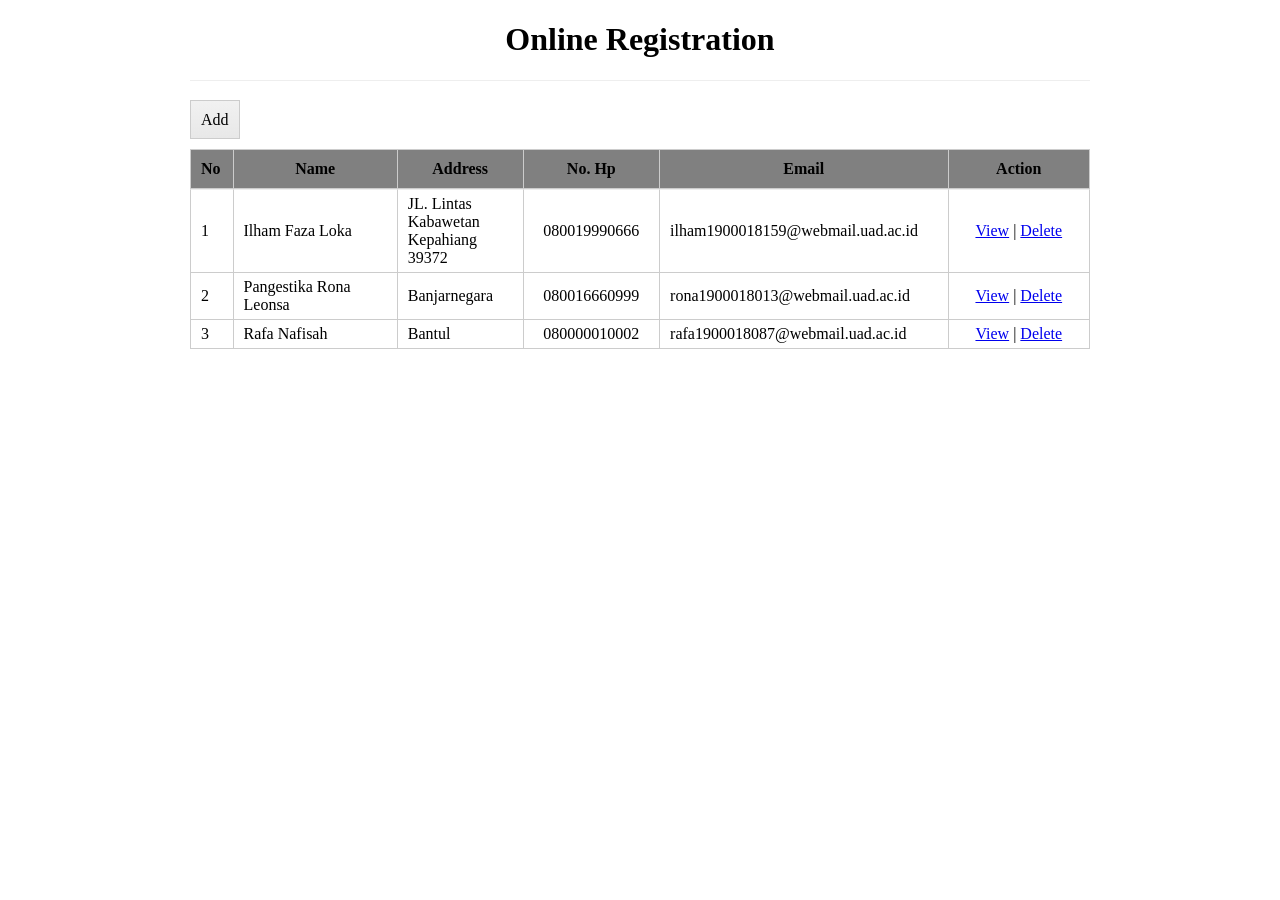
<file: index.html>
<!DOCTYPE html>
<html>

<head>
    <title>Online Registration</title>
    <link rel="stylesheet" type="text/css" href="style.css">
</head>

<body>
    <div class="container">
        <div class="header">
            <h1>Online Registration</h1>
        </div>
        <div class="main">
            <a href="add.html" class="btn">Add</a>
            <div class="content">
                <table class="table" width="100%" cellpadding="0" cellspacing="0">
                    <thead>
                        <tr bgcolor=grey>
                            <th width="1%" align="left">No</th>
                            <th width="15%">Name</th>
                            <th width="10%">Address</th>
                            <th width="10%">No. Hp</th>
                            <th width="10%">Email</th>
                            <th width="13%">Action</th>
                        </tr>
                    </thead>
                    <tbody>
                        <tr>
                            <td>1</td>
                            <td>Ilham Faza Loka</td>
                            <td>JL. Lintas Kabawetan Kepahiang 39372</td>
                            <td align="center">080019990666</td>
                            <td>ilham1900018159@webmail.uad.ac.id</td>
                            <td align="center"><a href="detail.html">View</a> | <a href="notification.html">Delete</a></td>
                        </tr>
                        <tr>
                            <td>2</td>
                            <td>Pangestika Rona Leonsa</td>
                            <td>Banjarnegara </td>
                            <td align="center">080016660999</td>
                            <td>rona1900018013@webmail.uad.ac.id</td>
                            <td align="center"><a href="detail2.html">View</a> | <a href="notification.html">Delete</a></td>
                        </tr>
                        <tr>
                            <td>3</td>
                            <td>Rafa Nafisah</td>
                            <td>Bantul </td>
                            <td align="center">080000010002</td>
                            <td>rafa1900018087@webmail.uad.ac.id</td>
                            <td align="center"><a href="detail3.html">View</a> | <a href="notification.html">Delete</a></td>
                        </tr>
                    </tbody>
                </table>
            </div>
        </div>
    </div>
</body>

</html>
</file>
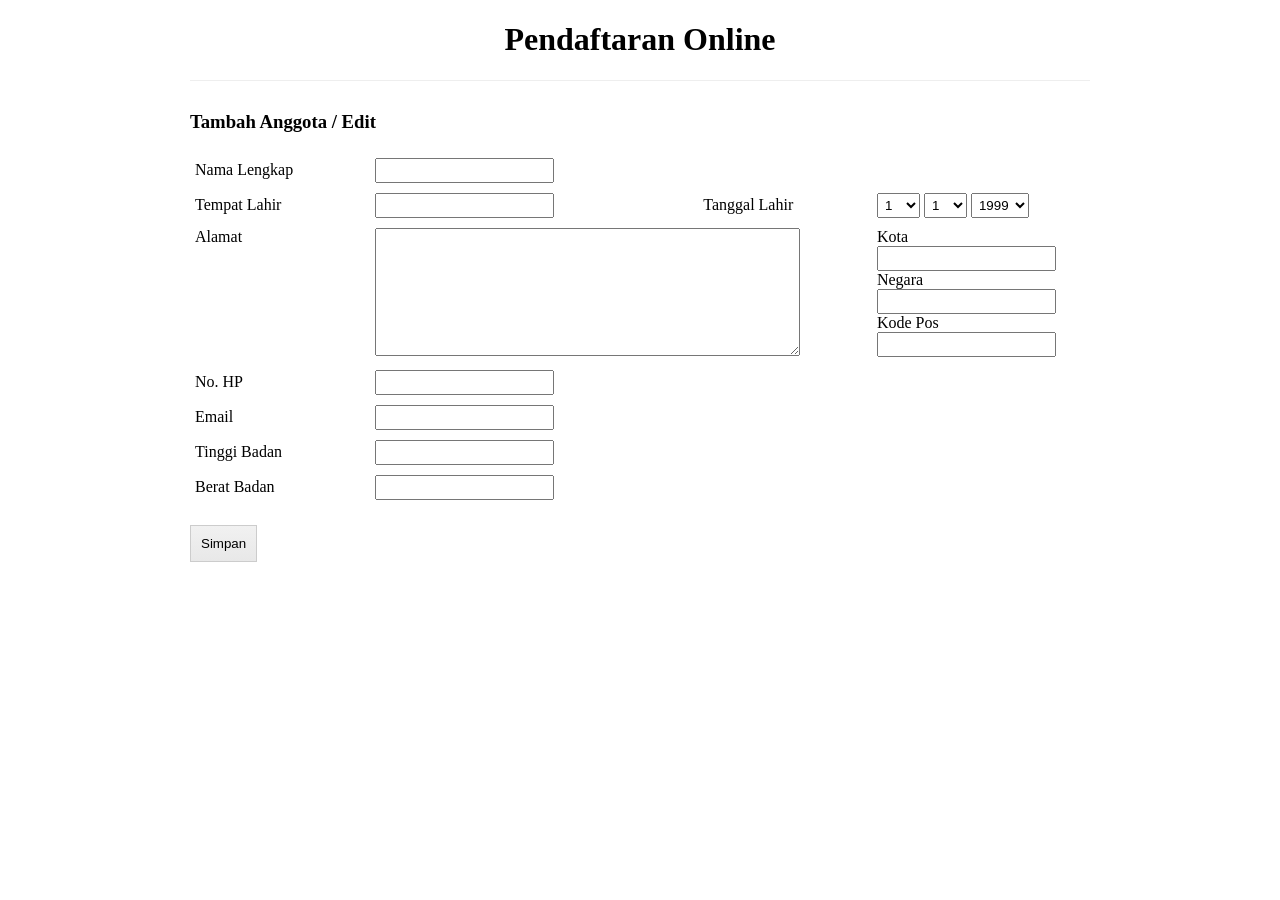
<file: add.html>
<!DOCTYPE html>
<html>

<head>
    <title>Pendaftaran Online</title>
    <link rel="stylesheet" type="text/css" href="style.css">
    <form action="Final_Project/add_action.php" method="POST"></form>
</head>

<body>
    <div class="container">
        <div class="header">
            <h1>Pendaftaran Online</h1>
        </div>
        <div class="main">
            <h3>Tambah Anggota / Edit</h3>
            <div class="content">
                <table class="table-form" border="0" width="100%" cellpadding="0" cellspacing="0">
                    <tr>
                        <td width="20%"><label for="nama">Nama Lengkap</label></td>
                        <td colspan="3"><input name="nama" id="nama" type="text" class="form"></td>
                    </tr>
                    <tr>
                        <td><label for="tempat_lahir">Tempat Lahir</label></td>
                        <td><input name="tempat_lahir" id="tempat_lahir" type="text" class="form"></td>
                        <td><label>Tanggal Lahir</label></td>
                        <td>
                            <select name="tgl_lahir" class="form">
                                <option>1</option>
                                <option>2</option>
                                <option>3</option>
                                <option>4</option>
                                <option>5</option>
                                <option>6</option>
                                <option>7</option>
                                <option>8</option>
                                <option>9</option>
                                <option>10</option>
                                <option>11</option>
                                <option>12</option>
                                <option>13</option>
                                <option>14</option>
                                <option>15</option>
                                <option>16</option>
                                <option>17</option>
                                <option>18</option>
                                <option>19</option>
                                <option>20</option>
                                <option>21</option>
                                <option>22</option>
                                <option>23</option>
                                <option>24</option>
                                <option>25</option>
                                <option>26</option>
                                <option>27</option>
                                <option>28</option>
                                <option>29</option>
                                <option>30</option>
                                <option>31</option>
                            </select>
                            <select name="bln_lahir" class="form">
                                <option>1</option>
                                <option>2</option>
                                <option>3</option>
                                <option>4</option>
                                <option>5</option>
                                <option>6</option>
                                <option>7</option>
                                <option>8</option>
                                <option>9</option>
                                <option>10</option>
                                <option>11</option>
                                <option>12</option>
                            </select>
                            <select name="thn_lahir" class="form">
                                <option>1999</option>
                                <option>2000</option>
                                <option>2001</option>
                                <option>2002</option>
                                <option>2003</option>
                                <option>2004</option>
                                <option>2005</option>
                                <option>2006</option>
                                <option>2007</option>
                            </select>
                        </td>
                    </tr>
                    <tr>
                        <td valign="top"><label for="alamat">Alamat</label></td>
                        <td valign="top" colspan="2">
                            <textarea name="alamat" id="alamat" class="form" cols="50" rows="8"></textarea>
                        </td>
                        <td valign="top">
                            <div>
                                <label for="kota">Kota</label>
                                <input type="text" name="kota" id="kota" class="form">
                            </div>
                            <div>
                                <label for="negara">Negara</label>
                                <input type="text" name="negara" id="negara" class="form">
                            </div>
                            <div>
                                <label for="kode_pos">Kode Pos</label>
                                <input type="number" name="kode_pos" id="kode_pos" class="form">
                            </div>
                        </td>
                    </tr>
                    <tr>
                        <td><label for="hp">No. HP</label></td>
                        <td colspan="3"><input name="hp" id="hp" type="number" class="form"></td>
                    </tr>
                    <tr>
                        <td><label for="email">Email</label></td>
                        <td colspan="3"><input name="email" id="email" type="text" class="form"></td>
                    </tr>
                    <tr>
                        <td><label for="tingg_badan">Tinggi Badan</label></td>
                        <td colspan="3"><input name="tingg_badan" id="tingg_badan" type="number" class="form"></td>
                    </tr>
                    <tr>
                        <td><label for="berat_badan">Berat Badan</label></td>
                        <td colspan="3"><input name="berat_badan" id="berat_badan" type="number" class="form"></td>
                    </tr>
                </table>
            </div>
            <input href="index.html" type="submit" class="btn" value="Simpan">
        </div>
    </div>
    </div>
</body>

</html>
</file>
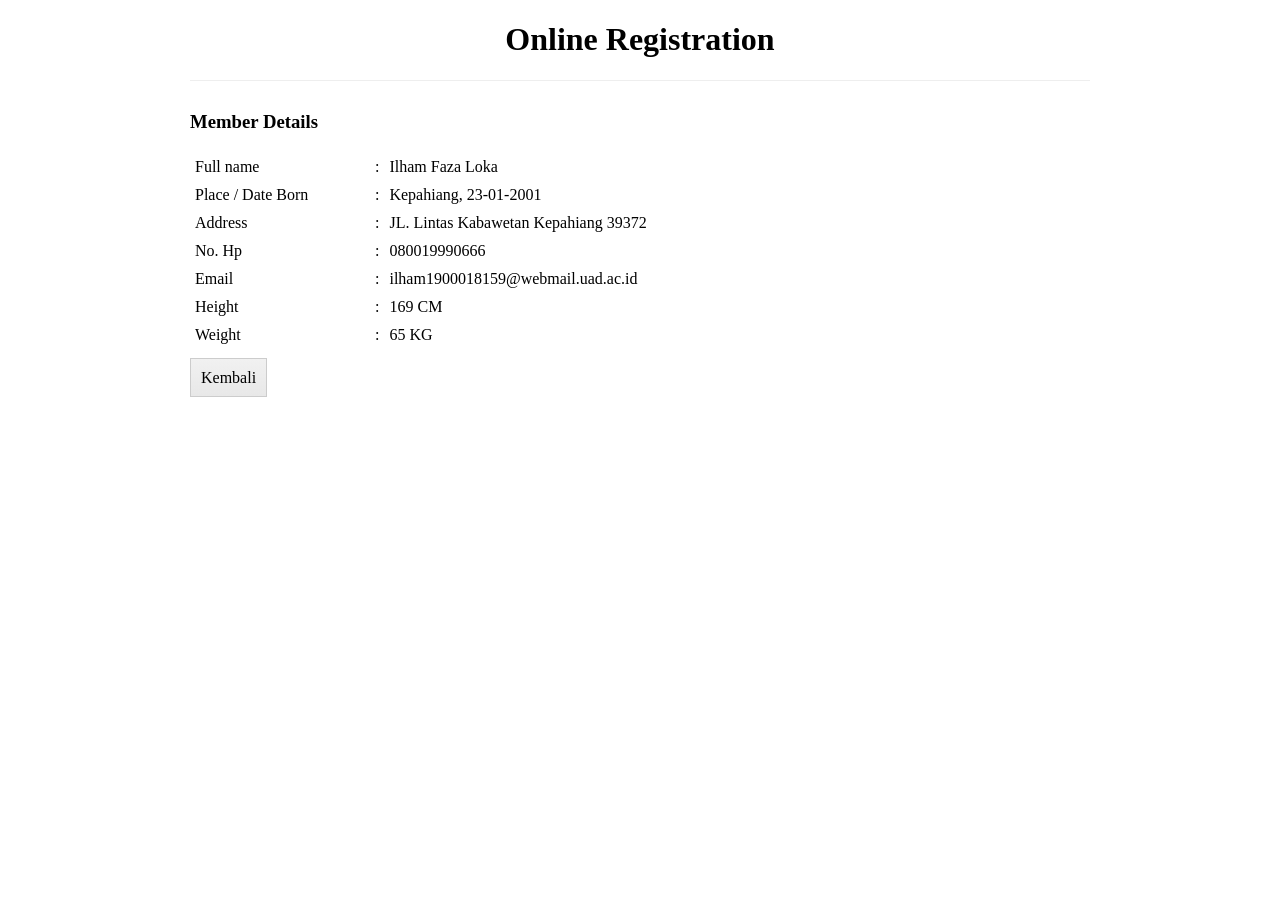
<file: detail.html>
<!DOCTYPE html>
<html>

<head>
    <title>Online Registration</title>
    <link rel="stylesheet" type="text/css" href="style.css">
</head>

<body>
    <div class="container">
        <div class="header">
            <h1>Online Registration</h1>
        </div>
        <div class="main">
            <h3>Member Details</h3>
            <div class="content">
                <table class="table-form" border="0" width="100%" cellpadding="0" cellspacing="0">
                    <tr>
                        <td width="20%">Full name</td>
                        <td width="1%">:</td>
                        <td>Ilham Faza Loka</td>
                    </tr>
                    <tr>
                        <td>Place / Date Born</td>
                        <td width="1%">:</td>
                        <td>Kepahiang, 23-01-2001</td>
                    </tr>
                    <tr>
                        <td>Address</td>
                        <td width="1%">:</td>
                        <td>JL. Lintas Kabawetan Kepahiang 39372</td>
                    </tr>
                    <tr>
                        <td>No. Hp</td>
                        <td width="1%">:</td>
                        <td>080019990666</td>
                    </tr>
                    <tr>
                        <td>Email</td>
                        <td width="1%">:</td>
                        <td>ilham1900018159@webmail.uad.ac.id</td>
                    </tr>
                    <tr>
                        <td>Height</td>
                        <td width="1%">:</td>
                        <td>169 CM</td>
                    </tr>
                    <tr>
                        <td>Weight</td>
                        <td width="1%">:</td>
                        <td>65 KG</td>
                    </tr>
                </table>
            </div>
            <a href="index.html" class="btn">Kembali</a>
        </div>
    </div>
    </div>
</body>

</html>
</file>
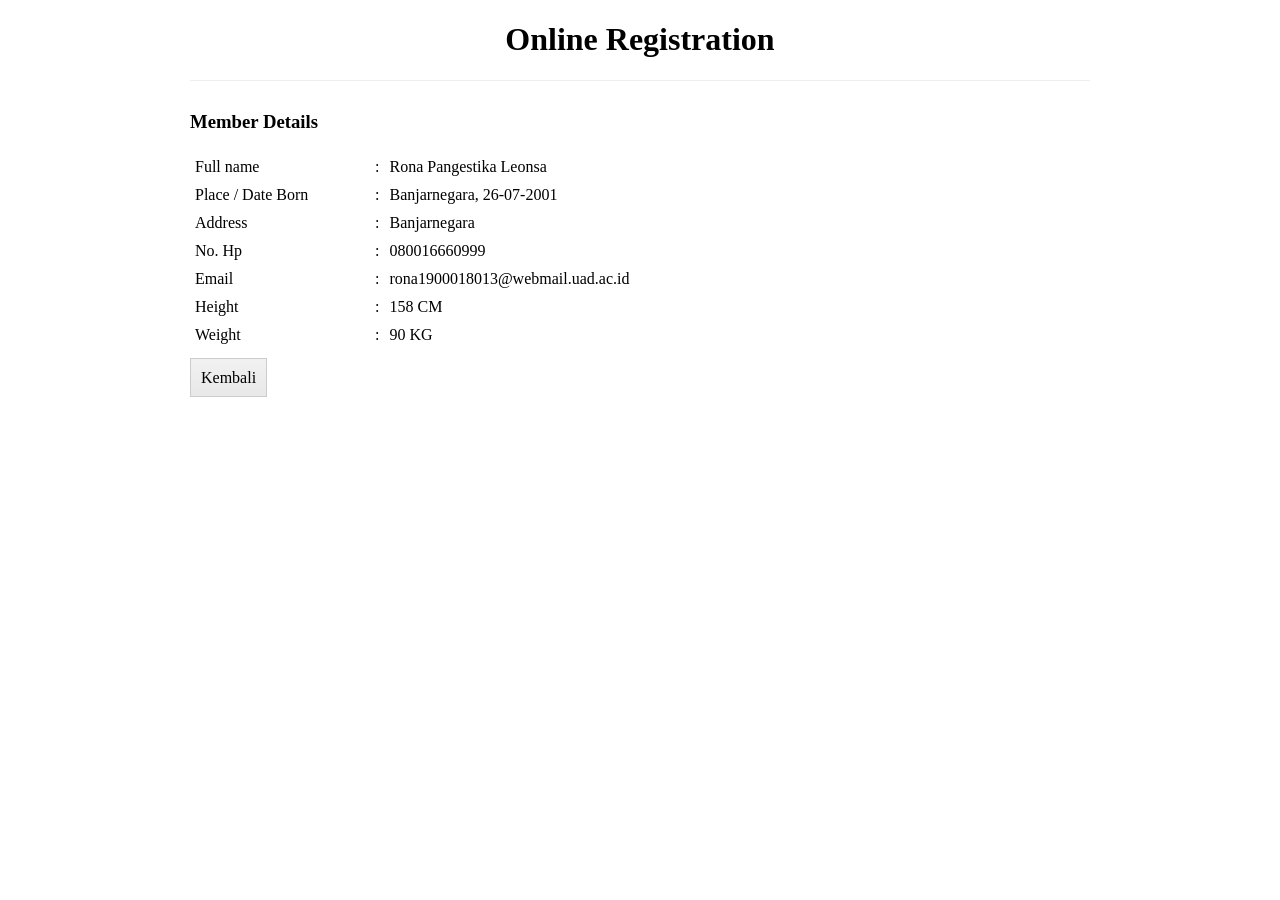
<file: detail2.html>
<!DOCTYPE html>
<html>

<head>
    <title>Online Registration</title>
    <link rel="stylesheet" type="text/css" href="style.css">
</head>

<body>
    <div class="container">
        <div class="header">
            <h1>Online Registration</h1>
        </div>
        <div class="main">
            <h3>Member Details</h3>
            <div class="content">
                <table class="table-form" border="0" width="100%" cellpadding="0" cellspacing="0">
                    <tr>
                        <td width="20%">Full name</td>
                        <td width="1%">:</td>
                        <td>Rona Pangestika Leonsa</td>
                    </tr>
                    <tr>
                        <td>Place / Date Born</td>
                        <td width="1%">:</td>
                        <td>Banjarnegara, 26-07-2001</td>
                    </tr>
                    <tr>
                        <td>Address</td>
                        <td width="1%">:</td>
                        <td>Banjarnegara</td>
                    </tr>
                    <tr>
                        <td>No. Hp</td>
                        <td width="1%">:</td>
                        <td>080016660999</td>
                    </tr>
                    <tr>
                        <td>Email</td>
                        <td width="1%">:</td>
                        <td>rona1900018013@webmail.uad.ac.id</td>
                    </tr>
                    <tr>
                        <td>Height</td>
                        <td width="1%">:</td>
                        <td>158 CM</td>
                    </tr>
                    <tr>
                        <td>Weight</td>
                        <td width="1%">:</td>
                        <td>90 KG</td>
                    </tr>
                </table>
            </div>
            <a href="index.html" class="btn">Kembali</a>
        </div>
    </div>
    </div>
</body>

</html>
</file>
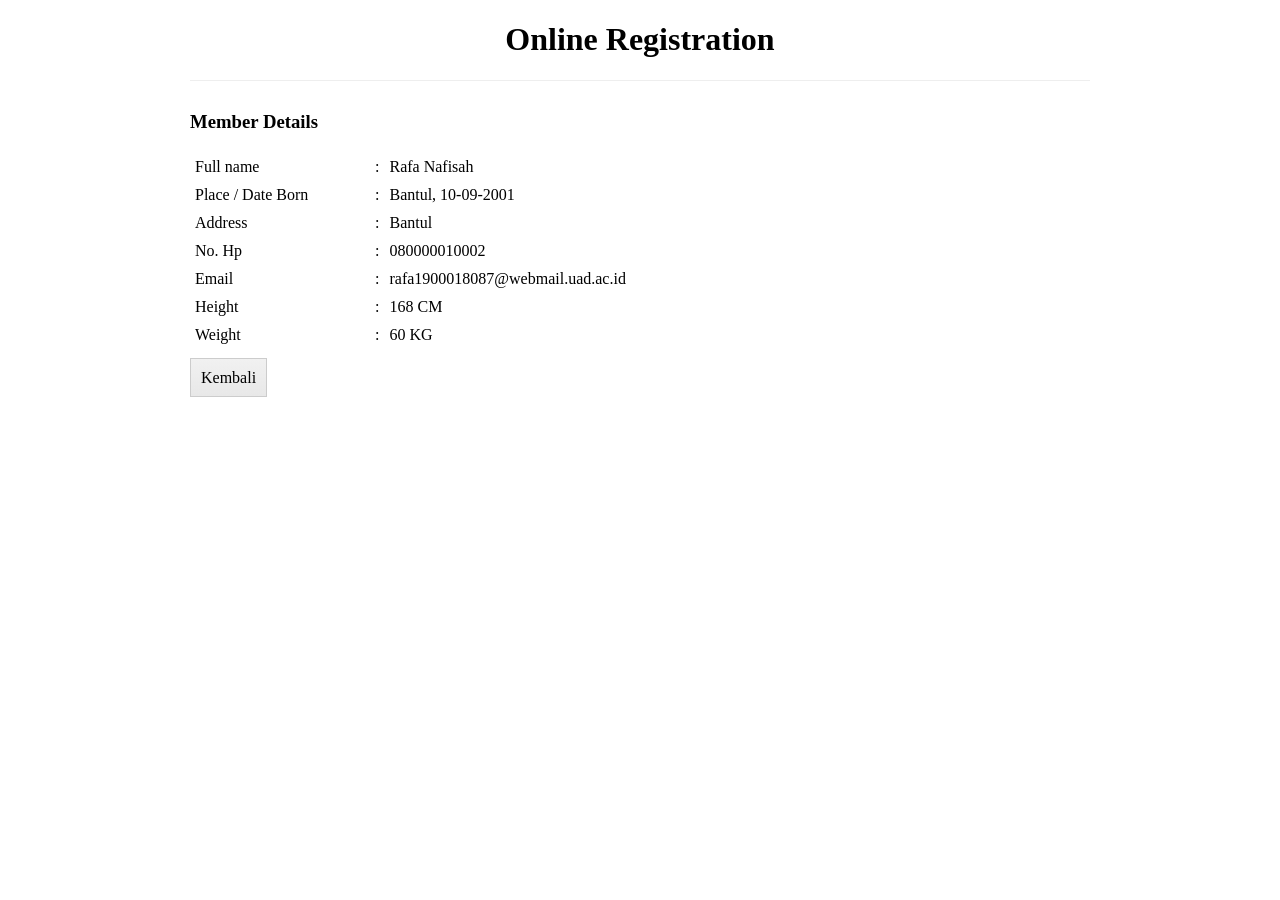
<file: detail3.html>
<!DOCTYPE html>
<html>

<head>
    <title>Online Registration</title>
    <link rel="stylesheet" type="text/css" href="style.css">
</head>

<body>
    <div class="container">
        <div class="header">
            <h1>Online Registration</h1>
        </div>
        <div class="main">
            <h3>Member Details</h3>
            <div class="content">
                <table class="table-form" border="0" width="100%" cellpadding="0" cellspacing="0">
                    <tr>
                        <td width="20%">Full name</td>
                        <td width="1%">:</td>
                        <td>Rafa Nafisah</td>
                    </tr>
                    <tr>
                        <td>Place / Date Born</td>
                        <td width="1%">:</td>
                        <td>Bantul, 10-09-2001</td>
                    </tr>
                    <tr>
                        <td>Address</td>
                        <td width="1%">:</td>
                        <td>Bantul</td>
                    </tr>
                    <tr>
                        <td>No. Hp</td>
                        <td width="1%">:</td>
                        <td>080000010002</td>
                    </tr>
                    <tr>
                        <td>Email</td>
                        <td width="1%">:</td>
                        <td>rafa1900018087@webmail.uad.ac.id</td>
                    </tr>
                    <tr>
                        <td>Height</td>
                        <td width="1%">:</td>
                        <td>168 CM</td>
                    </tr>
                    <tr>
                        <td>Weight</td>
                        <td width="1%">:</td>
                        <td>60 KG</td>
                    </tr>
                </table>
            </div>
            <a href="index.html" class="btn">Kembali</a>
        </div>
    </div>
    </div>
</body>

</html>
</file>
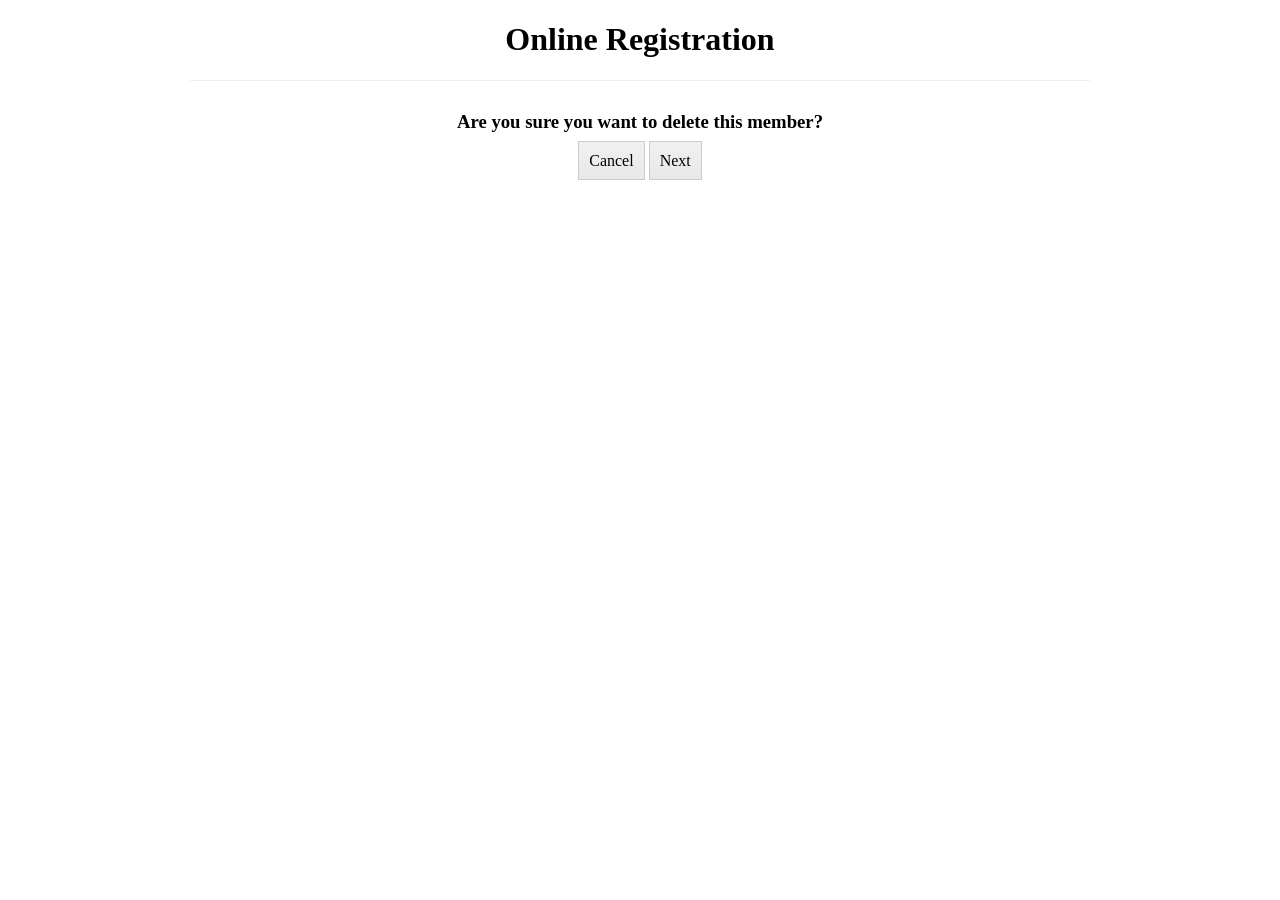
<file: notification.html>
<!DOCTYPE html>
<html>

<head>
    <title>Online Registration</title>
    <link rel="stylesheet" type="text/css" href="style.css">
</head>

<body>
    <div class="container">
        <div class="header">
            <h1>Online Registration</h1>
        </div>
        <div class="main">
            <div class="content">
                <div class="notification">
                    <h3>Are you sure you want to delete this member?</h3>
                    <a href="index.html" class="btn">Cancel</a> <a href="index.html" class="btn">Next</a>
                </div>
            </div>
        </div>
    </div>
    </div>
</body>

</html>
</file>
<file: style.css>
body {
    background-color: #fff;
}
.container {
    width: 900px;
    margin: 0 auto;
}
.header {
    text-align: center;
    margin-bottom: 30px;
    border-bottom: 1px solid #eee;
}
.content {
    margin-top: 20px;
    margin-bottom: 20px;
}
.notification {
    text-align: center;
}
/** button **/
.btn {
    text-decoration: none;
    color: #000;
    padding: 10px;
    border: 1px solid #ccc;
    cursor: pointer;

    background: rgb(241,241,241); /* Old browsers */
    background: -moz-linear-gradient(top, rgba(241,241,241,1) 0%, rgba(232,232,232,1) 100%); /* FF3.6-15 */
    background: -webkit-linear-gradient(top, rgba(241,241,241,1) 0%,rgba(232,232,232,1) 100%); /* Chrome10-25,Safari5.1-6 */
    background: linear-gradient(to bottom, rgba(241,241,241,1) 0%,rgba(232,232,232,1) 100%); /* W3C, IE10+, FF16+, Chrome26+, Opera12+, Safari7+ */
    filter: progid:DXImageTransform.Microsoft.gradient( startColorstr='#f1f1f1', endColorstr='#e8e8e8',GradientType=0 ); /* IE6-9 */
}
/** table **/
.table {}
.table tr th,
.table tr td {}
.table thead {
    background: rgb(241,241,241); /* Old browsers */
    background: -moz-linear-gradient(top, rgba(241,241,241,1) 0%, rgba(232,232,232,1) 100%); /* FF3.6-15 */
    background: -webkit-linear-gradient(top, rgba(241,241,241,1) 0%,rgba(232,232,232,1) 100%); /* Chrome10-25,Safari5.1-6 */
    background: linear-gradient(to bottom, rgba(241,241,241,1) 0%,rgba(232,232,232,1) 100%); /* W3C, IE10+, FF16+, Chrome26+, Opera12+, Safari7+ */
    filter: progid:DXImageTransform.Microsoft.gradient( startColorstr='#f1f1f1', endColorstr='#e8e8e8',GradientType=0 ); /* IE6-9 */
}
.table thead tr th {
    padding: 10px;
    border-top: 1px solid #ccc;
    border-bottom: 1px solid #ccc;
    border-left: 1px solid #ccc;
}
.table thead tr th:last-child {
    border-right: 1px solid #ccc;
}
.table tbody tr:first-child td {
    border-top: 1px solid #eee;
}
.table tbody tr td {
    padding: 5px 10px;
    border-bottom: 1px solid #ccc;
    border-left: 1px solid #ccc;
}
.table tbody tr td:last-child {
    border-right: 1px solid #ccc;
}
/** form **/
.table-form {
    padding: 0;
}
.table-form tr td {
    padding: 5px;
}
label {
    display: block;
}
.form {
    padding: 3px;
}
</file>
